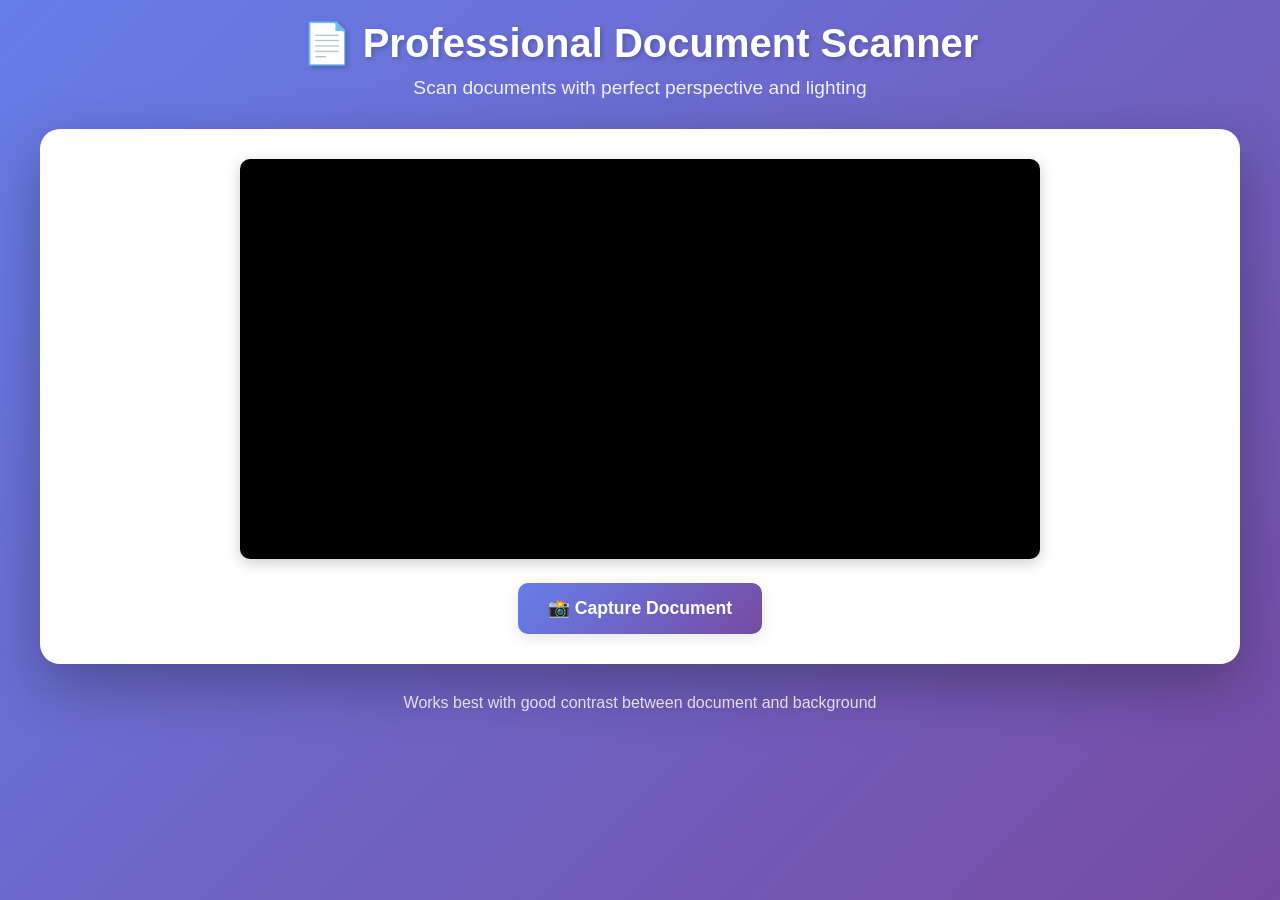
<file: index.html>
<!DOCTYPE html>
<html lang="en">
<head>
    <meta charset="UTF-8">
    <meta name="viewport" content="width=device-width, initial-scale=1.0">
    <title>Document Scanner - Professional Quality</title>
    <link rel="stylesheet" href="style.css">
</head>
<body>
    <div class="container">
        <header>
            <h1>📄 Professional Document Scanner</h1>
            <p>Scan documents with perfect perspective and lighting</p>
        </header>

        <div class="scanner-container">
            <!-- Camera View -->
            <div class="camera-section" id="cameraSection">
                <video id="video" autoplay playsinline></video>
                <canvas id="canvas" style="display: none;"></canvas>
                <div class="controls">
                    <button id="captureBtn" class="btn btn-primary">
                        📸 Capture Document
                    </button>
                </div>
            </div>

            <!-- Processing View -->
            <div class="processing-section" id="processingSection" style="display: none;">
                <div class="preview-container">
                    <div class="preview-box">
                        <h3>Original</h3>
                        <canvas id="originalCanvas"></canvas>
                    </div>
                    <div class="preview-box">
                        <h3>Processed</h3>
                        <canvas id="processedCanvas"></canvas>
                    </div>
                </div>
                <div class="processing-controls">
                    <button id="retakeBtn" class="btn btn-secondary">
                        🔄 Retake
                    </button>
                    <button id="enhanceBtn" class="btn btn-primary">
                        ✨ Auto-Enhance
                    </button>
                    <button id="downloadBtn" class="btn btn-success">
                        💾 Download
                    </button>
                </div>
                <div class="enhancement-options">
                    <label>
                        Brightness:
                        <input type="range" id="brightnessSlider" min="-50" max="50" value="0">
                        <span id="brightnessValue">0</span>
                    </label>
                    <label>
                        Contrast:
                        <input type="range" id="contrastSlider" min="0.5" max="2" step="0.1" value="1">
                        <span id="contrastValue">1</span>
                    </label>
                    <label>
                        <input type="checkbox" id="bwMode">
                        Black & White Mode
                    </label>
                </div>
            </div>

            <!-- Loading Indicator -->
            <div class="loading" id="loading" style="display: none;">
                <div class="spinner"></div>
                <p>Processing document...</p>
            </div>
        </div>

        <footer>
            <p>Works best with good contrast between document and background</p>
        </footer>
    </div>

    <!-- Load OpenCV.js -->
    <script async src="https://docs.opencv.org/4.8.0/opencv.js" onload="onOpenCvReady()"></script>
    <script src="app.js"></script>
</body>
</html>
</file>
<file: style.css>
* {
    margin: 0;
    padding: 0;
    box-sizing: border-box;
}

body {
    font-family: -apple-system, BlinkMacSystemFont, 'Segoe UI', Roboto, Oxygen, Ubuntu, Cantarell, sans-serif;
    background: linear-gradient(135deg, #667eea 0%, #764ba2 100%);
    min-height: 100vh;
    padding: 20px;
}

.container {
    max-width: 1200px;
    margin: 0 auto;
}

header {
    text-align: center;
    color: white;
    margin-bottom: 30px;
}

header h1 {
    font-size: 2.5em;
    margin-bottom: 10px;
    text-shadow: 2px 2px 4px rgba(0,0,0,0.2);
}

header p {
    font-size: 1.2em;
    opacity: 0.9;
}

.scanner-container {
    background: white;
    border-radius: 20px;
    padding: 30px;
    box-shadow: 0 20px 60px rgba(0,0,0,0.3);
    position: relative;
}

/* Camera Section */
.camera-section {
    text-align: center;
}

#video {
    width: 100%;
    max-width: 800px;
    border-radius: 10px;
    background: #000;
    box-shadow: 0 4px 15px rgba(0,0,0,0.2);
}

.controls {
    margin-top: 20px;
}

/* Processing Section */
.processing-section {
    text-align: center;
}

.preview-container {
    display: flex;
    gap: 20px;
    justify-content: center;
    flex-wrap: wrap;
    margin-bottom: 30px;
}

.preview-box {
    flex: 1;
    min-width: 300px;
    max-width: 500px;
}

.preview-box h3 {
    color: #333;
    margin-bottom: 10px;
    font-size: 1.2em;
}

.preview-box canvas {
    width: 100%;
    border-radius: 10px;
    box-shadow: 0 4px 15px rgba(0,0,0,0.1);
    background: #f5f5f5;
}

.processing-controls {
    display: flex;
    gap: 15px;
    justify-content: center;
    flex-wrap: wrap;
    margin-bottom: 20px;
}

.enhancement-options {
    background: #f8f9fa;
    padding: 20px;
    border-radius: 10px;
    margin-top: 20px;
}

.enhancement-options label {
    display: block;
    margin-bottom: 15px;
    color: #333;
    font-weight: 500;
}

.enhancement-options input[type="range"] {
    width: 200px;
    margin: 0 10px;
}

.enhancement-options span {
    display: inline-block;
    min-width: 40px;
    color: #667eea;
    font-weight: bold;
}

.enhancement-options input[type="checkbox"] {
    margin-right: 8px;
}

/* Buttons */
.btn {
    padding: 15px 30px;
    font-size: 1.1em;
    border: none;
    border-radius: 10px;
    cursor: pointer;
    font-weight: 600;
    transition: all 0.3s ease;
    box-shadow: 0 4px 15px rgba(0,0,0,0.1);
}

.btn:hover {
    transform: translateY(-2px);
    box-shadow: 0 6px 20px rgba(0,0,0,0.15);
}

.btn:active {
    transform: translateY(0);
}

.btn-primary {
    background: linear-gradient(135deg, #667eea 0%, #764ba2 100%);
    color: white;
}

.btn-secondary {
    background: #6c757d;
    color: white;
}

.btn-success {
    background: linear-gradient(135deg, #56ab2f 0%, #a8e063 100%);
    color: white;
}

/* Loading Indicator */
.loading {
    position: absolute;
    top: 50%;
    left: 50%;
    transform: translate(-50%, -50%);
    text-align: center;
    background: white;
    padding: 40px;
    border-radius: 15px;
    box-shadow: 0 10px 40px rgba(0,0,0,0.2);
}

.spinner {
    border: 4px solid #f3f3f3;
    border-top: 4px solid #667eea;
    border-radius: 50%;
    width: 50px;
    height: 50px;
    animation: spin 1s linear infinite;
    margin: 0 auto 20px;
}

@keyframes spin {
    0% { transform: rotate(0deg); }
    100% { transform: rotate(360deg); }
}

.loading p {
    color: #333;
    font-weight: 600;
}

footer {
    text-align: center;
    color: white;
    margin-top: 30px;
    opacity: 0.8;
}

/* Responsive Design */
@media (max-width: 768px) {
    header h1 {
        font-size: 2em;
    }

    .scanner-container {
        padding: 20px;
    }

    .preview-container {
        flex-direction: column;
    }

    .preview-box {
        min-width: 100%;
    }

    .processing-controls {
        flex-direction: column;
    }

    .btn {
        width: 100%;
    }
}
</file>
